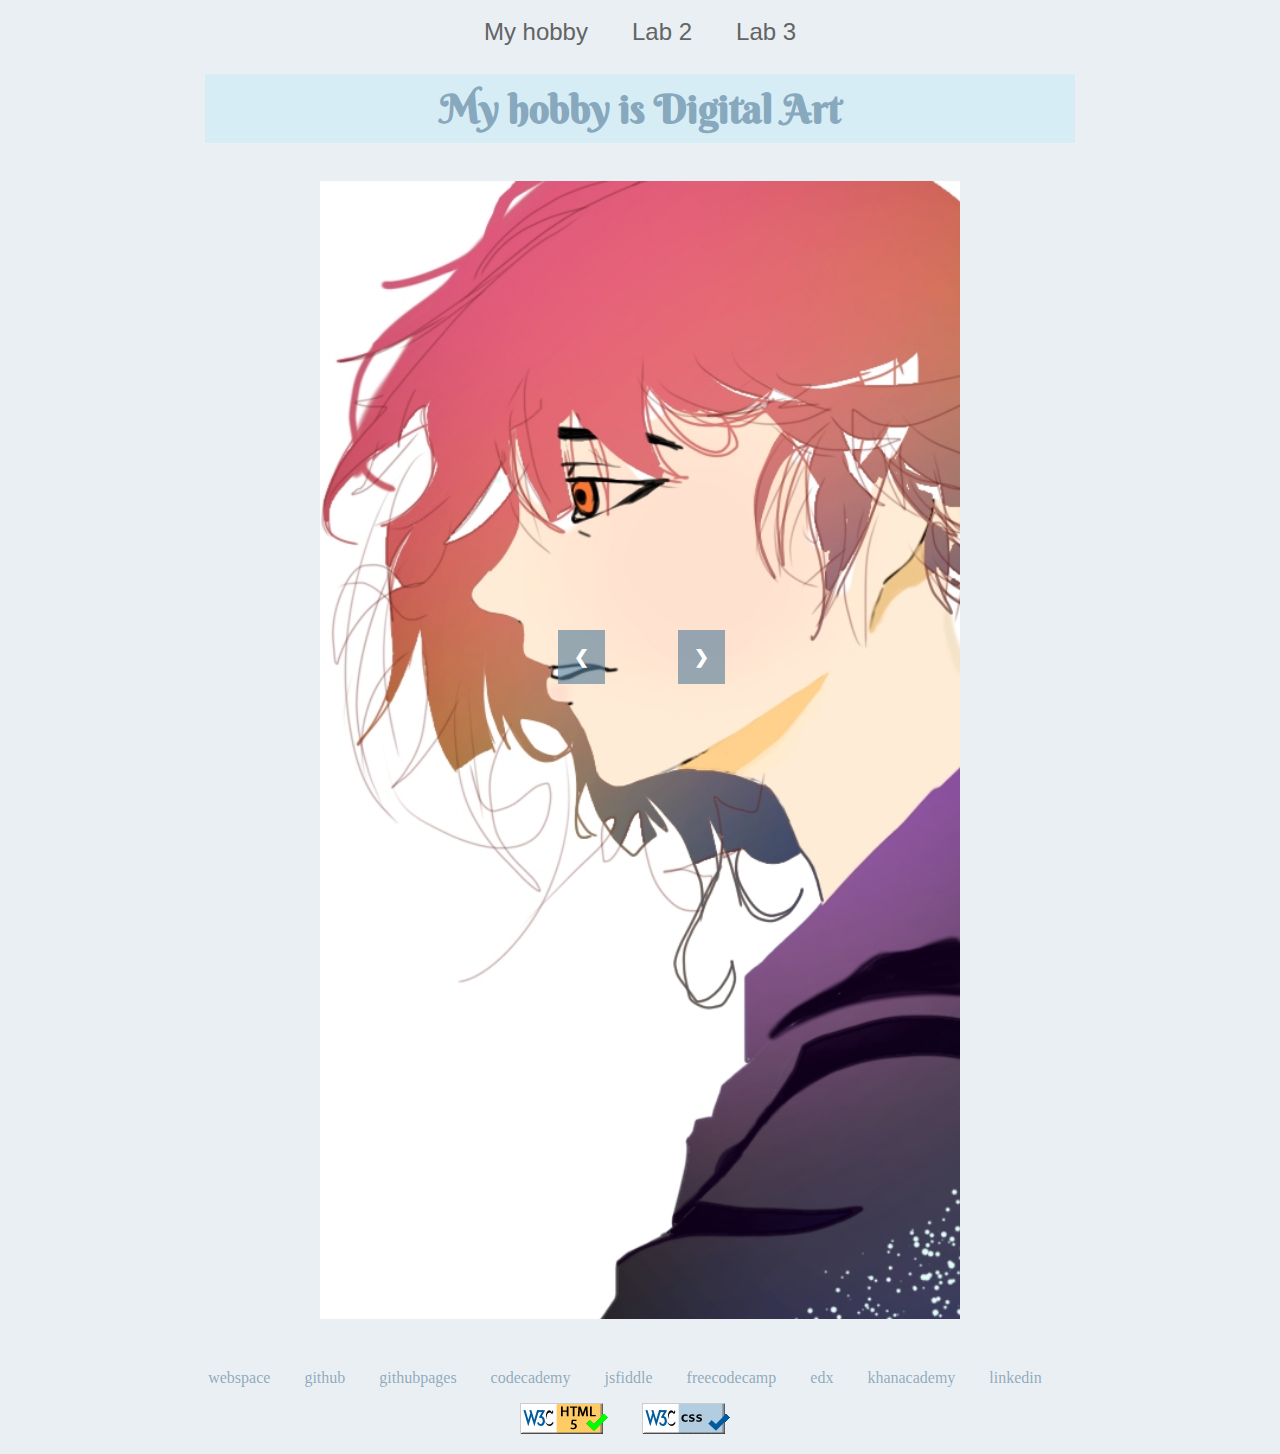
<file: index.html>
<!DOCTYPE html>
<html lang="en">
<head>
<title>Kpuih Lab 1</title>
<meta charset="UTF-8">
<link rel="stylesheet" type="text/css" href="styles/kpuih_lab1.css">
<link href="https://fonts.googleapis.com/css2?family=Berkshire+Swash&display=swap" rel="stylesheet">
<!--name:Quyen Kpuih
    Assignment: Creating a basic webpage-->
</head>
<body>
<header>
    <div data-include="components/header.html"></div>
    <h1>My hobby is Digital Art</h1>
</header>
<main>
    <div class="slide-container">
        <img class="mySlides" src="images/img1.JPG" alt="Image 1" width="640" height="1138">
        <iframe class="mySlides" width="640" height="1138" src="https://www.youtube.com/embed/HLVnCm1lPlE" allow="accelerometer; autoplay; encrypted-media; gyroscope; picture-in-picture" allowfullscreen></iframe>
        <img class="mySlides" src="images/img2.JPG" alt="Image 2" width="640" height="1138">
        <iframe class="mySlides" width="640" height="1138" src="https://www.youtube.com/embed/ZJ31Niuz0ZI" allow="accelerometer; autoplay; encrypted-media; gyroscope; picture-in-picture" allowfullscreen></iframe>
        <img class="mySlides" src="images/img3.JPG" alt="Image 3" width="640" height="1138">
        <iframe class="mySlides" width="640" height="1138" src="https://www.youtube.com/embed/gd_a3AwjTQA" allow="accelerometer; autoplay; encrypted-media; gyroscope; picture-in-picture" allowfullscreen></iframe>
        <img class="mySlides" src="images/img4.JPG" alt="Image 4" width="640" height="1138">
        <iframe class="mySlides" width="640" height="1138" src="https://www.youtube.com/embed/a_wB1sXKTnM" allow="accelerometer; autoplay; encrypted-media; gyroscope; picture-in-picture" allowfullscreen></iframe>
    </div>

    <div>
        <button id="left-button" onclick="plusSlides(-1)">&#10094;</button>
        <button id="right-button" onclick="plusSlides(1)">&#10095;</button>
    </div>
</main>
<footer>
    <script src="scripts/lab1.js"></script>
    <div data-include="components/footer.html"></div>
    <script src="scripts/htmlinclude.js"></script>
</footer>
</body>
</html>
</file>
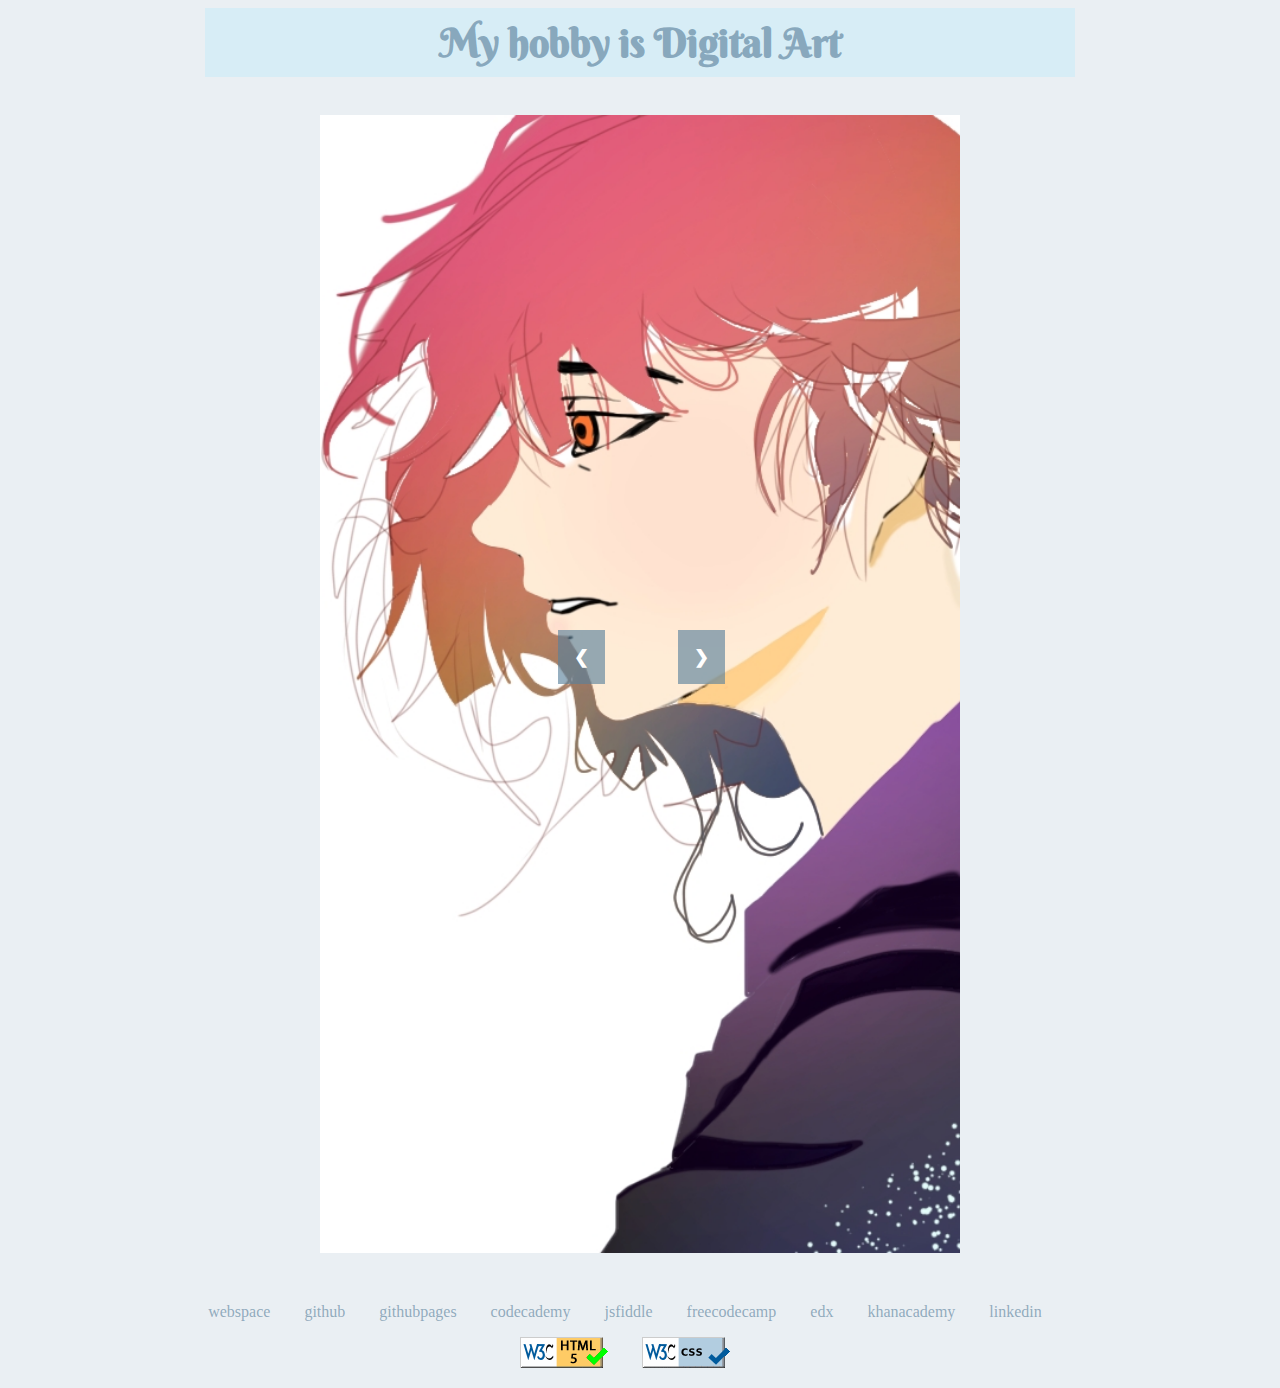
<file: index.html.html>
<!DOCTYPE html>
<html lang="en">
<head>
<title>Kpuih Lab 1</title>
<meta charset="UTF-8">
<link rel="stylesheet" type="text/css" href="styles/kpuih_lab1.css">
<link href="https://fonts.googleapis.com/css2?family=Berkshire+Swash&display=swap" rel="stylesheet">
<!--name:Quyen Kpuih
    Assignment: Creating a basic webpage-->
</head>
<body>
<header>
    <h1>My hobby is Digital Art</h1>
</header>
<main>
    <div class="slide-container">
        <img class="mySlides" src="images/img1.JPG" alt="Image 1" width="640" height="1138">
        <iframe class="mySlides" width="640" height="1138" src="https://www.youtube.com/embed/HLVnCm1lPlE" allow="accelerometer; autoplay; encrypted-media; gyroscope; picture-in-picture" allowfullscreen></iframe>
        <img class="mySlides" src="images/img2.JPG" alt="Image 2" width="640" height="1138">
        <iframe class="mySlides" width="640" height="1138" src="https://www.youtube.com/embed/ZJ31Niuz0ZI" allow="accelerometer; autoplay; encrypted-media; gyroscope; picture-in-picture" allowfullscreen></iframe>
        <img class="mySlides" src="images/img3.JPG" alt="Image 3" width="640" height="1138">
        <iframe class="mySlides" width="640" height="1138" src="https://www.youtube.com/embed/gd_a3AwjTQA" allow="accelerometer; autoplay; encrypted-media; gyroscope; picture-in-picture" allowfullscreen></iframe>
        <img class="mySlides" src="images/img4.JPG" alt="Image 4" width="640" height="1138">
        <iframe class="mySlides" width="640" height="1138" src="https://www.youtube.com/embed/a_wB1sXKTnM" allow="accelerometer; autoplay; encrypted-media; gyroscope; picture-in-picture" allowfullscreen></iframe>
    </div>

    <div>
        <button id="left-button" onclick="plusSlides(-1)">&#10094;</button>
        <button id="right-button" onclick="plusSlides(1)">&#10095;</button>
    </div>
</main>
<footer>
    <script src="scripts/lab1.js"></script>
    <div data-include="components/footer.html"></div>
    <script src="scripts/htmlinclude.js"></script>
</footer>
</body>
</html>
</file>
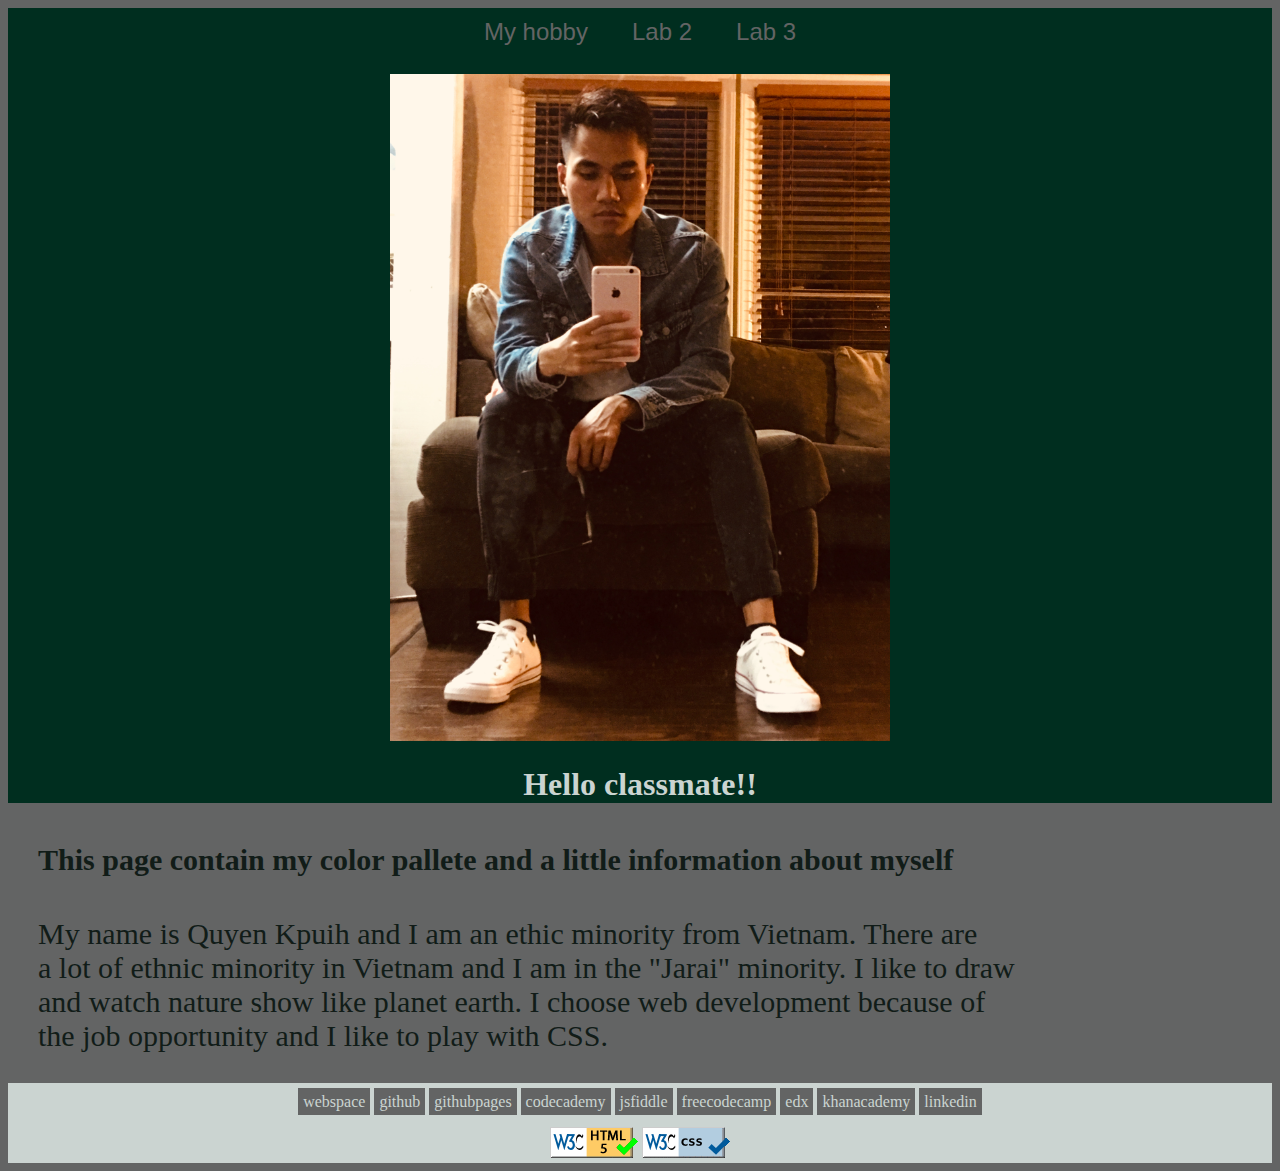
<file: lab3.html>
<!DOCTYPE html>
<html lang="en">
<head>
<title>Quyen Kpuih Color Pallete</title>
<meta charset="UTF-8">
<link rel="stylesheet" type="text/css" href="styles/kpuih_lab3.css">
</head>
<body>
<header>
<div data-include="components/header.html"></div>
<img src="images/profile.JPG" alt="profile image" width="500">
<h1>Hello classmate!!</h1>
</header>
<main>
<h4>This page contain my color pallete and a little information about myself</h4>
<p>My name is Quyen Kpuih and I am an ethic minority from Vietnam. There are </br>a lot of ethnic minority in Vietnam
    and I am in the "Jarai" minority. I like to draw </br>and watch nature show like planet earth.
    I choose web development because of </br>the job opportunity and I like to play with CSS.</p>
</main>
<footer>
    <div data-include="components/footer.html"></div>
    <script src="scripts/htmlinclude.js"></script>
</footer>
</body>
</html>
</file>
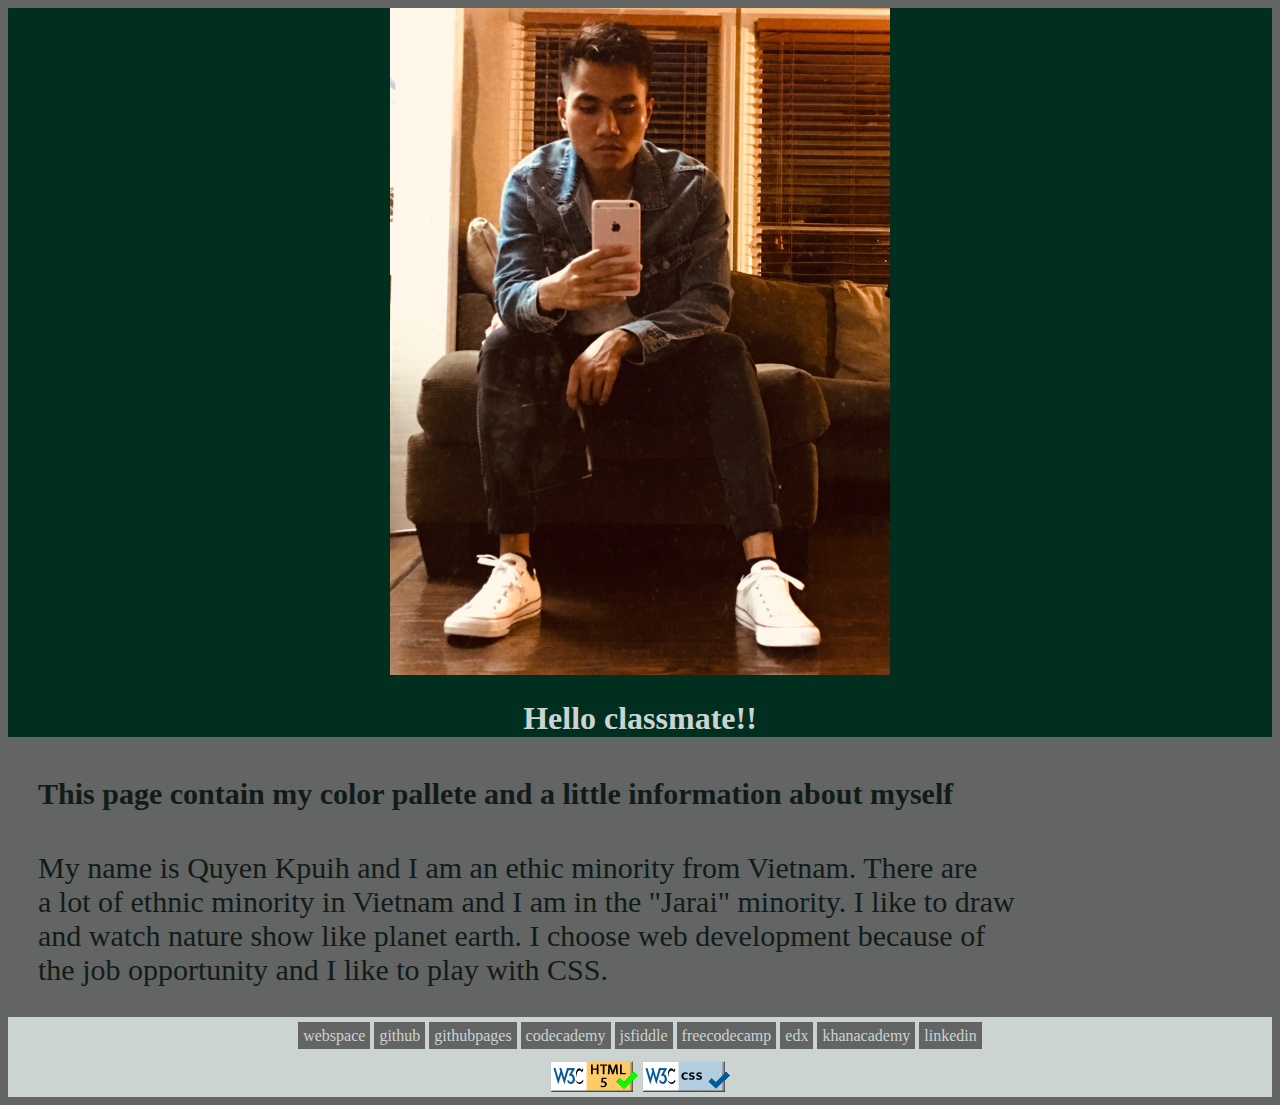
<file: kpuih_lab3/lab3.html>
<!DOCTYPE html>
<html lang="en">
<head>
<title>Quyen Kpuih Color Pallete</title>
<meta charset="UTF-8">
<link rel="stylesheet" type="text/css" href="../styles/kpuih_lab3.css">
</head>
<body>
<header>
<img src="../images/profile.JPG" alt="profile image" width="500">
<h1>Hello classmate!!</h1>
</header>
<main>
<h4>This page contain my color pallete and a little information about myself</h4>
<p>My name is Quyen Kpuih and I am an ethic minority from Vietnam. There are </br>a lot of ethnic minority in Vietnam
    and I am in the "Jarai" minority. I like to draw </br>and watch nature show like planet earth.
    I choose web development because of </br>the job opportunity and I like to play with CSS.</p>
</main>
<footer>
    <div data-include="../components/footer.html"></div>
    <script src="../scripts/htmlinclude.js"></script>
</footer>
</body>
</html>
</file>
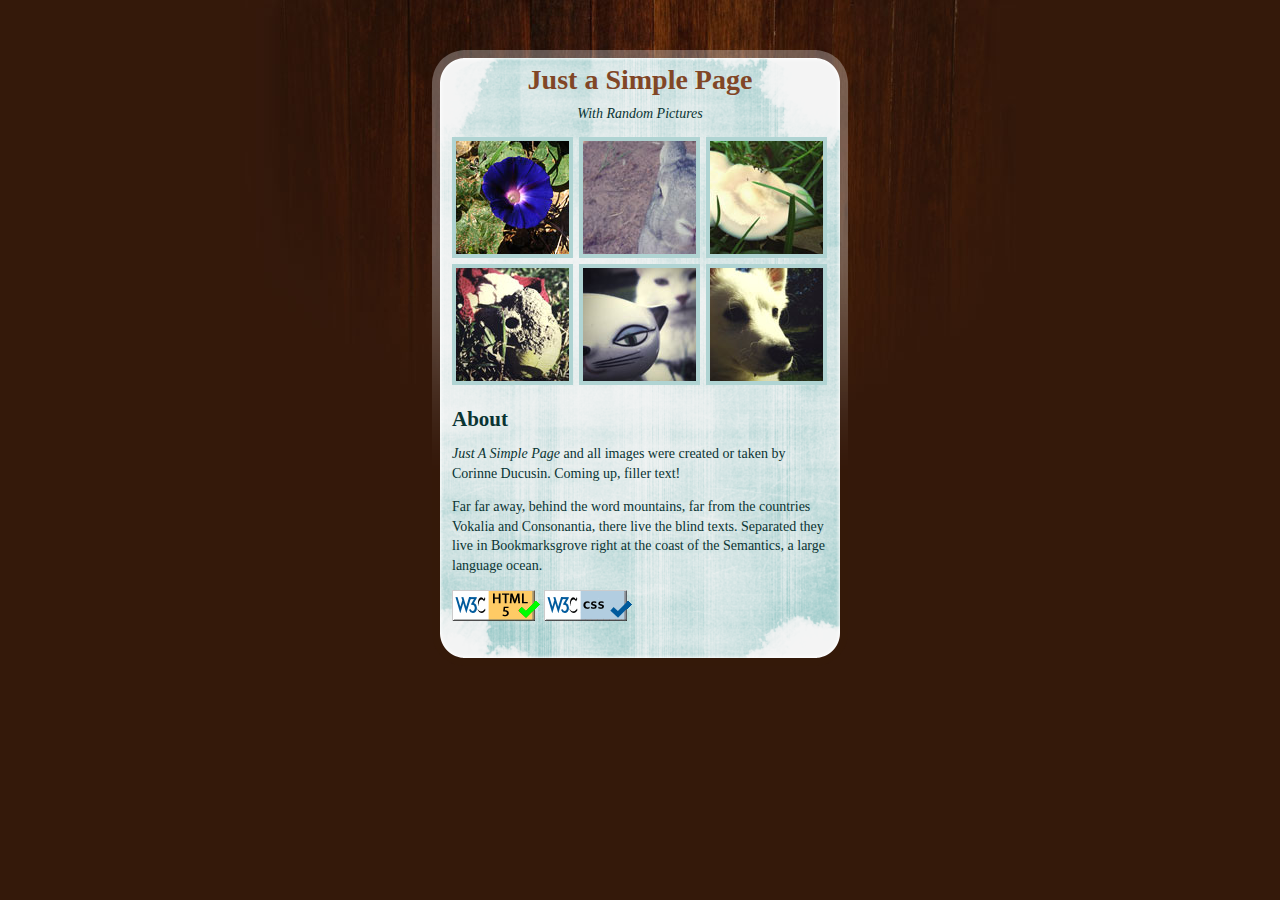
<file: kpuih_lab2/lab2/lab2.html>
<!DOCTYPE html PUBLIC "-//W3C//DTD XHTML 1.0 Strict//EN" "http://www.w3.org/TR/xhtml1/DTD/xhtml1-strict.dtd">
<html xmlns="http://www.w3.org/1999/xhtml" lang="en">
<head>
<meta http-equiv="Content-Type" content="text/html; charset=utf-8" />
<title>Just A Simple Page</title>

<link href="style.css" rel="stylesheet" type="text/css" />



</head>

<body>

<div id="container">
	<div id="content-box">
		
		<h1 class="center">Just a Simple Page</h1>
		<p class="center"><em>With Random Pictures</em></p>
		
		<ul id="thumbnails">
			<li><img src="img/thumb1.jpg" alt="Flower" /></li>
			<li><img src="img/thumb2.jpg" alt="Bigwig" /></li>
			<li class="alt"><img src="img/thumb3.jpg" alt="Mushrooms" /></li>
			<li class="alt"><img src="img/thumb4.jpg" alt="Mud dauber Nest" /></li>
			<li><img src="img/thumb5.jpg" alt="Porcelain Cat and Loki" /></li>
			<li class="alt"><img src="img/thumb6.jpg" alt="Cloud" /></li>
		</ul><!-- /thumbnails -->
	
		<div id="about">
			<h2>About</h2>
			<p><em>Just A Simple Page</em> and all images were created or taken by Corinne Ducusin. Coming up, filler text!</p>
			<p>Far far away, behind the word mountains, far from the countries Vokalia and Consonantia, there live the blind texts. Separated they live in Bookmarksgrove right at the coast of the Semantics, a large language ocean.</p>
			<p>
				<a href="http://validator.w3.org/check?uri=referer">
				<img src="img/valid_html5-yellow.gif" alt="Valid HTML 5"
				height="31" width="88" style="border:0px" />
				</a>
				<a href="http://jigsaw.w3.org/css-validator/check/referer">
				<img src="img/vcss-blue.gif" alt="Valid CSS"
				height="31" width="88" style="border:0px" />
				</a>
			</p>
			<!-- Place valid icon here -->
		</div><!-- /about -->
	</div><!-- /content-box -->
</div><!-- /container -->
</body>
</html>
</file>
<file: styles/kpuih_lab1.css>
body {
    background-color: rgb(234, 239, 243);
}

a {
    text-decoration: none;
}

h1 {
    font-family: 'Berkshire Swash', cursive;
    padding: 10px;
    width: 850px;
    margin: auto;
    margin-bottom: 3%;
    font-size: 40px;
    color: rgba(89, 128, 155, 0.63);
    background-color: rgb(215, 237, 246);
    text-align: center;
}

#topnav {
    padding: 10px;
    text-align: center;
}

#topnav a {
    font-size: 1.5em;
    padding: 20px;
    color: #636464;
    font-family: Arial, Helvetica, sans-serif;
}

iframe {
    border: 0;
}

.slide-container {
    max-width: 640px;
    position: relative;
    margin: auto;
}

.mySlides {
    display: none;
}

button {
    cursor: pointer;
    position: absolute;
    margin: 0px 555px 0px 550px;
    top: 70%;
    color: white;
    background-color: rgba(89, 128, 155, 0.63);
    padding: 16px;
    font-size: 18px;
    font-weight: bold;
    border: none;
}

button:hover {
    color: black;
    background-color: transparent;
    border: none;
}

#right-button {
    right: 0;
}

footer div {
    margin-top: 50px;
    text-align: center;
}

footer a {
    padding-right: 30px;
    color: rgba(89, 128, 155, 0.63);
}
</file>
<file: styles/kpuih_lab3.css>
/*00000, 002e1f, 111c18, 636464, cbd4d1*/
html {
    background-color: #636464;
}

a {
    text-decoration: none;
}

#topnav {
    padding: 10px;
    text-align: center;
}

#topnav a {
    font-size: 1.5em;
    padding: 20px;
    color: #636464;
    font-family: Arial, Helvetica, sans-serif;
}

header {
    background-color: #002e1f;
    color: #cbd4d1;
    text-align: center;
}

main {
    color: #111c18;
    font-size: 30px;
    margin: 30px;

}

footer {
    background-color: #cbd4d1;
    text-align: center;
    padding: 10px;
    height: 60px;
}

.button {
    color: #cbd4d1;
    background-color:  #636464;
    padding: 5px;
}
</file>
<file: kpuih_lab2/lab2/style.css>
@charset "utf-8";

/*----------------------------------
Just A Simple Page Styles
Created by: Corinne Ducusin
January 23, 2010
Web 210
----------------------------------*/

/* HTML Elements */
body { background-color:#34190a; color:#0a3433; font:14px/140% Garamond, Hoefler Text, Times New Roman, Times, serif; margin:0; padding:0; }

a { color:#80360c; text-decoration:none; }
a:hover { color:#80360c; text-decoration:underline; }
a:visited { color:#80360c; text-decoration:underline; }
h1 { color:#814626; font-family:Garamond, Hoefler Text, Palatino, Palatino Linotype, serif ; margin:0; padding:0; }
h2 { margin-bottom:0; }
img { border:4px solid #b0d4d3; }

/* Layout */
#container { background:url(img/bg.jpg) no-repeat; width:800px; margin:0 auto; padding:50px 0 0; }
#content-box { background:url(img/content_bg.png) no-repeat; width:376px; height:576px; margin:0 auto; padding:20px; }

/* Layout Elements */
ul#thumbnails { list-style:none; margin:0 0 20px 0; padding:0; overflow:hidden; }
	ul#thumbnails li { margin:0; padding:0 6px; float:left; }
	ul#thumbnails li:first-child { padding:0; }
	ul#thumbnails li.alt { padding:0; }
	
#about { clear:both; }

/* Miscellaneous */
.center { text-align:center; }
</file>
